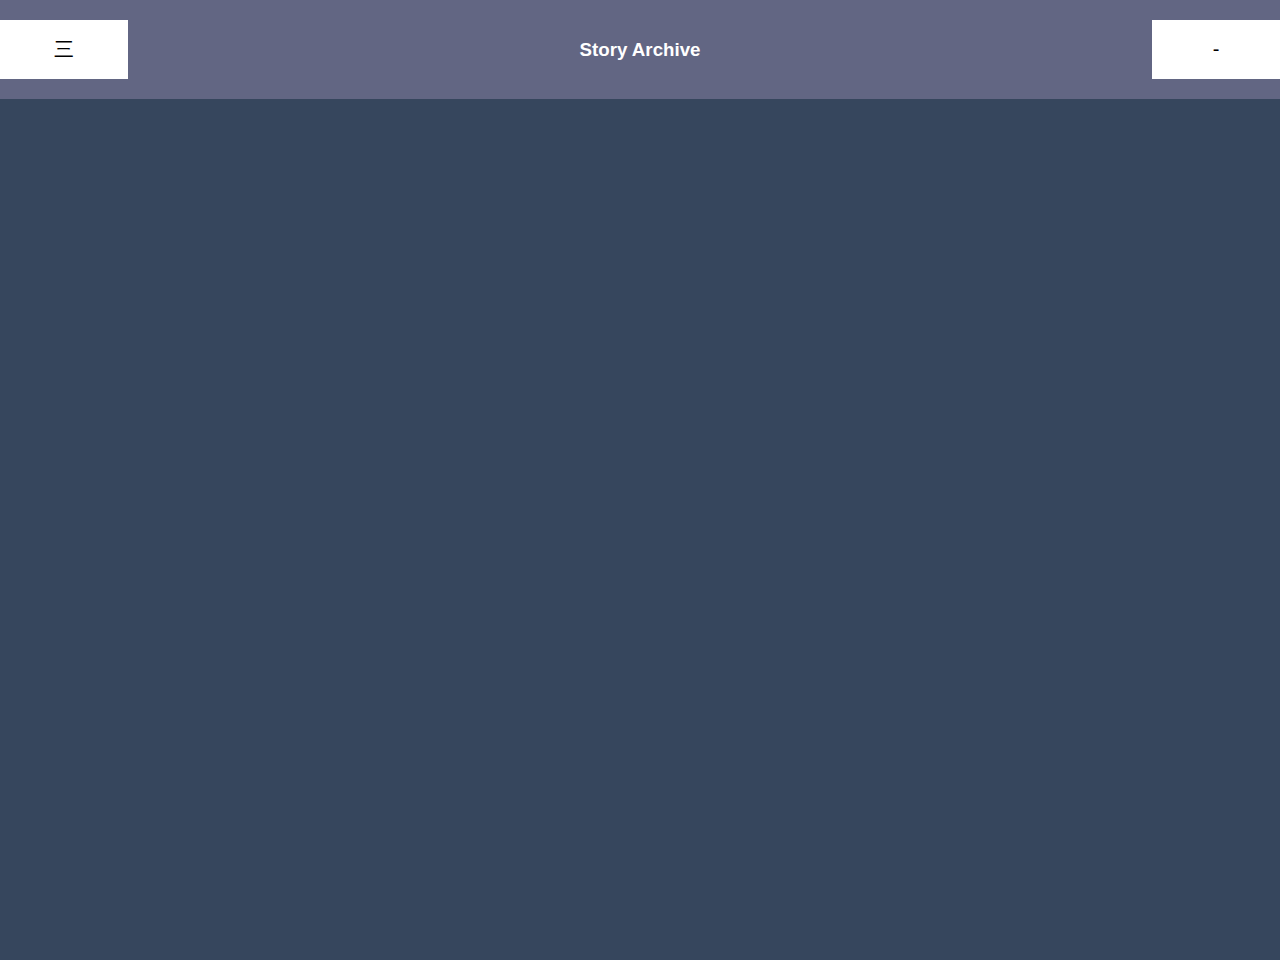
<file: index.html>
<html>

<head>
	<meta name="viewport" content="width=device-width, initial-scale = 1.0, maximum-scale=1.0, user-scalable=0" />
	<meta http-equiv="Content-Type" content="text/html; charset=UTF-8" />
	<link rel="stylesheet" type="text/css" href="css/index.css">
	<title>Story Archive</title>
	<script>
		var currentPage = 1;
		var maxPage = 7;
		var minPage = 1;
		window.onload = function () {
			document.getElementById("show_header").style.display = "none";
			document.getElementById("menu").style.display = "none";
		}

		function navbar(state) {
			// Use classes?
			if (state == "show") {
				document.getElementById("header").style.top = "";
				document.getElementById("content").style.paddingTop = "105px";
				document.getElementById("show_header").style.display = "none";
			} else if (state == "hide") {
				document.getElementById("header").style.top = "-170px";
				document.getElementById("content").style.paddingTop = "0";
				document.getElementById("show_header").style.display = "";
			}
		}

		function open_menu() {
			document.getElementById("header").style.top = "-170px";
			document.getElementById("show_header").style.display = "none";
			document.getElementById("content").style.display = "none";
			document.getElementById("menu").style.display = "";
			switchMenu();
		}
		function select_story(story, title) {
			document.getElementById("content").innerHTML = `<object id="newcontent" type="text/html" data="${file}"> </object>`;
			document.getElementById("title").innerHTML = title;
			document.getElementById("menu").style.display = "none";
			hideSubMenus();
			navbar("hide");
			document.getElementById("content").style.display = "";
		}

		function hideSubMenus() {
			//Use Pop/Push stack?
			for (var i = 1; i <= maxPage; i++) {
				document.getElementById("menu-p" + i).style.display = "none";
			}
		}

		function switchMenu() {
			hideSubMenus();
			document.getElementById("menu-p" + currentPage).style.display = "";
		}

		function switch_page(direction) {
			if (direction == "next") {
				if (!(currentPage == maxPage)) {
					currentPage += 1;
					switchMenu();
					console.log(`Page: ${currentPage}`);
				}
			} else if (direction == "previous") {
				if (!(currentPage == minPage)) {
					currentPage -= 1;
					switchMenu();
					console.log(`Page: ${currentPage}`);
				}
			}
		}
	</script>
</head>

<body>
	<div id="menu" class="menu">
		<div id="menu-buttons">
			<button id="to-front" onclick="currentPage = minPage; switchMenu();">
				<-</button>
					<button id="previous-page" onclick="switch_page('previous')">Previous</button>
					<button id="next-page" onclick="switch_page('next')">Next</button>
					<button id="to-back" onclick="currentPage = maxPage; switchMenu();">-></button>
		</div>
		<!-- https://www.textfixer.com/tools/alphabetical-order.php 
		 - Disable Remove HTML 
		 - Input&Output Line Break
		-->
		<!-- <div id="menu-example" class="menu">
			<button class="button_story" onclick="select_story('stories/x.html', '@')">x</button>
			<button class="button_story" onclick="select_story('stories/x.html', 'x')">x</button>
			<button class="button_story" onclick="select_story('stories/x.html', 'x')">x</button>
			<button class="button_story" onclick="select_story('stories/x.html', 'x')">x</button>
			<button class="button_story" onclick="select_story('stories/x.html', 'x')">x</button>
			<button class="button_story" onclick="select_story('stories/x.html', 'x')">x</button>
			<button class="button_story" onclick="select_story('stories/x.html', 'x')">x</button>
			<button class="button_story" onclick="select_story('stories/x.html', 'x')">x</button>
			<button class="button_story" onclick="select_story('stories/x.html', 'x')">x</button>
			<button class="button_story" onclick="select_story('stories/x.html', 'x')">x</button>
			<button class="button_story" onclick="select_story('stories/x.html', 'x')">x</button>
			<button class="button_story" onclick="select_story('stories/x.html', 'x')">x</button>
			<button class="button_story" onclick="select_story('stories/x.html', 'x')">x</button>
			<button class="button_story" onclick="select_story('stories/x.html', 'x')">x</button>
		</div> -->
		<div id="menu-p1" class="menu">
			<button class="button_story" onclick="select_story('stories/21sept2016.html', '21 September 2016')">21 September 2016</button>
			<button class="button_story" onclick="select_story('stories/x.html', 'x')">x</button>
			<button class="button_story" onclick="select_story('stories/x.html', 'x')">x</button>
			<button class="button_story" onclick="select_story('stories/x.html', 'x')">x</button>
			<button class="button_story" onclick="select_story('stories/x.html', 'x')">x</button>
			<button class="button_story" onclick="select_story('stories/x.html', 'x')">x</button>
			<button class="button_story" onclick="select_story('stories/x.html', 'x')">x</button>
			<button class="button_story" onclick="select_story('stories/x.html', 'x')">x</button>
			<button class="button_story" onclick="select_story('stories/x.html', 'x')">x</button>
			<button class="button_story" onclick="select_story('stories/x.html', 'x')">x</button>
			<button class="button_story" onclick="select_story('stories/x.html', 'x')">x</button>
			<button class="button_story" onclick="select_story('stories/x.html', 'x')">x</button>
			<button class="button_story" onclick="select_story('stories/x.html', 'x')">x</button>
			<button class="button_story" onclick="select_story('stories/x.html', 'x')">x</button>
		</div>
		<div id="menu-p2" class="menu">
			<button class="button_story" onclick="select_story('stories/x.html', 'x')">x</button>
			<button class="button_story" onclick="select_story('stories/x.html', 'x')">x</button>
			<button class="button_story" onclick="select_story('stories/x.html', 'x')">x</button>
			<button class="button_story" onclick="select_story('stories/x.html', 'x')">x</button>
			<button class="button_story" onclick="select_story('stories/x.html', 'x')">x</button>
			<button class="button_story" onclick="select_story('stories/x.html', 'x')">x</button>
			<button class="button_story" onclick="select_story('stories/x.html', 'x')">x</button>
			<button class="button_story" onclick="select_story('stories/x.html', 'x')">x</button>
			<button class="button_story" onclick="select_story('stories/x.html', 'x')">x</button>
			<button class="button_story" onclick="select_story('stories/x.html', 'x')">x</button>
			<button class="button_story" onclick="select_story('stories/x.html', 'x')">x</button>
			<button class="button_story" onclick="select_story('stories/x.html', 'x')">x</button>
			<button class="button_story" onclick="select_story('stories/x.html', 'x')">x</button>
			<button class="button_story" onclick="select_story('stories/x.html', 'x')">x</button>
		</div>
	</div>

	<div id="header" class="flex-container">
		<button id="menu-button" onclick="open_menu()">三</button>
		<h3 id="title">Story Archive</h3>
		<button id="hide_header" onclick="navbar('hide')">-</button>
	</div>
	<div id="button_wrapper">
		<button id="show_header" onclick="navbar('show')">|</button>
	</div>
	<div id="content"></div>
</body>

</html>
</file>
<file: css/index.css>
@font-face {
    font-family: 'Montserrat';
    font-style: normal;
    font-weight: 400;
    src: local('Montserrat Regular'), local('Montserrat-Regular'), format('woff2');
    unicode-range: U+0000-00FF, U+0131, U+0152-0153, U+02BB-02BC, U+02C6, U+02DA, U+02DC, U+2000-206F, U+2074, U+20AC, U+2122, U+2191, U+2193, U+2212, U+2215, U+FEFF, U+FFFD;
}

body{
	width: 100%;
	height: 100%;
	margin: 0;
    font-family: 'Montserrat', sans-serif;
	background-color: #36465d;
	color: white;
}

/* Navbar */
.flex-container {
	padding-top: 20px;
	padding-bottom: 20px;
	width: 100%;
	position: fixed;
	background-color: #626683;
	display: flex;
	flex-flow: row wrap;
	justify-content: space-between;
	font-weight: bold;
}

.flex-container :nth-child(1) {
	order: -1;  
	width: 10%; 
	font-size: 20px;
	background: white;
	border: transparent;
}
.flex-container :nth-child(2) {	
	order: 0; 
	height: auto;
	width: auto;
}
.flex-container :nth-child(3) {	
	order: 1;
	width: 10%; 
	font-size: 20px;
	text-align: center;
	background: white;
	border: transparent;
}

/* Show Navbar button  */
#button_wrapper {
	display: flex;
	flex-direction: row-reverse;
	align-items: flex-end;
}

#show_header {
	position: absolute;
	top: 10px;
	width: 20px;
	height: 40px;
}
/*  */

/* Content */
#content {
	padding-top: 60px;
	height: 100%;
	width: 100%;
}

#newcontent {
	height: 100%;
	width: 100%;
}
/*  */

/* Story buttons */
#menu {
	width: 100%;
	background-color: #36465d;
}

.menu {
	display: flex;
	flex-flow: column;
}

.menu button {
	width: 100%;
	height: 30px;
	border-radius: 5px;
	margin: 3px;
}
/*  */

/*Nav Buttons: */
#menu-buttons {
	display: flex;
	flex-direction: row;
	padding-top: 5px;
	padding-bottom: 10px;
}

#to-front, #to-back {
	width: 15%;
}

#previous-page, #next-page {
	width: 100%;
}
/*  */
</file>
